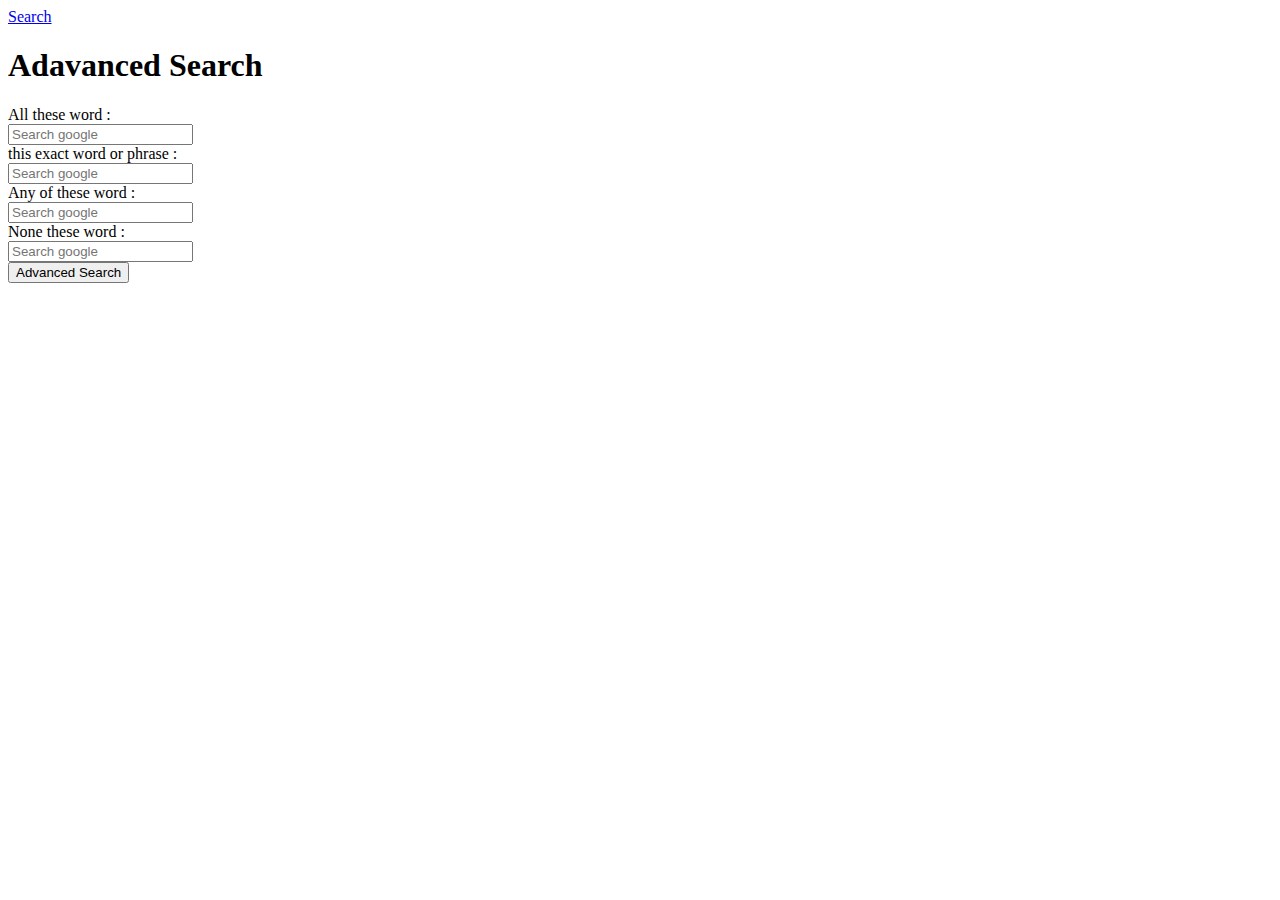
<file: project0/advanced.html>
<!DOCTYPE html>
<html lang="en">
    <head>
        <meta charset="UTF-8">
        <meta name="viewport" content="width=device-width", initial-scale="1.0">
        <title>Adavanced Search</title>
        <link rel="stylessheet" href="styles.css">
    </head>
    <body>
        <div class="to-right-links">
            <a href="index.html">Search</a>
        </div>
        <div class="search-container Adavanced">
            <h1> Adavanced Search</h1>

        </div>
        <form action="https://google.com/search" method="get">
            <label>All these word : <br>
            <input type="text" name="q" class="seach-bar" placeholder="Search google">
            </label><br>

            <label>this exact word or phrase : <br>
                <input type="text" name="q" class="seach-bar" placeholder="Search google">
                </label><br>

            <label>Any of these word : <br>
            <input type="text" name="q" class="seach-bar" placeholder="Search google">
            </label><br>

            <label>None these word : <br>
                <input type="text" name="q" class="seach-bar" placeholder="Search google">
                </label><br>

    
            <div class="buttons">
                <button type="submit" class="search-btn">Advanced Search</button>
              
            </div>
        </form>
    </body>
</html>
</file>
<file: project0/styles.css>
body {

    font-family: Arial, Helvetica, sans-serif;
    text-align: center;
    margin: 0;
    padding: 0;
    background-color: #f8f9fa;
}

.top-right-links{
    position: absolute;
    top: 10px;
    right: 20px;
}

.top-right-links a{
    margin:0 10 px;
    text-decoration: none;
    color: #1a73e8;
    font-size: 14px;
}

.search-container{
    margin-top: 150px;
}

.search-bar{
    width: 500px;
    padding: 10px;
    border-radius: 20px;
    border:1px solid #dfe1e5
}

.buttons{
    margin-top: 20px;
}

.search-btn , .lucky-btn{
    background-color: #f8f9fa;
    border:1px solid #dfe1e5;
    padding: 10px 20px;
    border-radius: 4px;
    cursor: pointer;
    margin: 5px;
}

.search-btn.blue{
    background-color: #1a73e8;
}

.search-btn:hover , .lucky-btn:hover{
    background-color: #f1f3f4;
}
</file>
